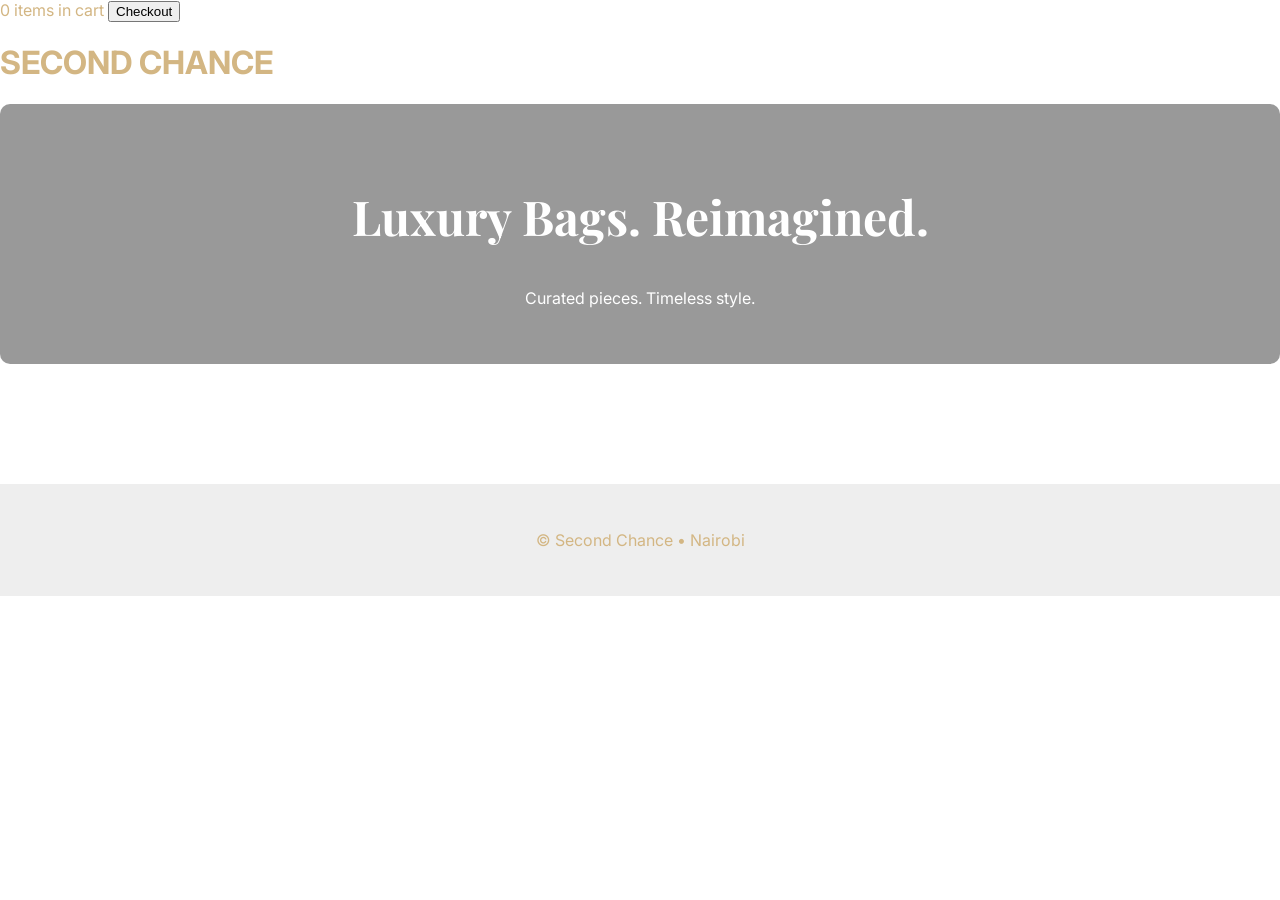
<file: index.html>
<!DOCTYPE html>
<html lang="en">
<head>
<meta charset="UTF-8">
<meta name="viewport" content="width=device-width, initial-scale=1.0">

<title>Second Chance</title>

<link href="https://fonts.googleapis.com/css2?family=Playfair+Display:wght@400;600;700&family=Inter:wght@300;400&display=swap" rel="stylesheet">
<link rel="stylesheet" href="style.css">

</head>
<body><div class="cart-bar">
  <span id="cart-count">0</span> items in cart
  <button onclick="goToCheckout()">Checkout</button>
</div>

<header class="navbar">
  <h1>SECOND CHANCE</h1>
</header>

<section class="hero">
  <div class="hero-content">
    <h2>Luxury Bags. Reimagined.</h2>
    <p>Curated pieces. Timeless style.</p>
  </div>
</section>

<section id="products" class="grid"></section>

<footer>
  <p>© Second Chance • Nairobi</p>
</footer>

<script src="script.js"></script>

</body>
</html>
</file>
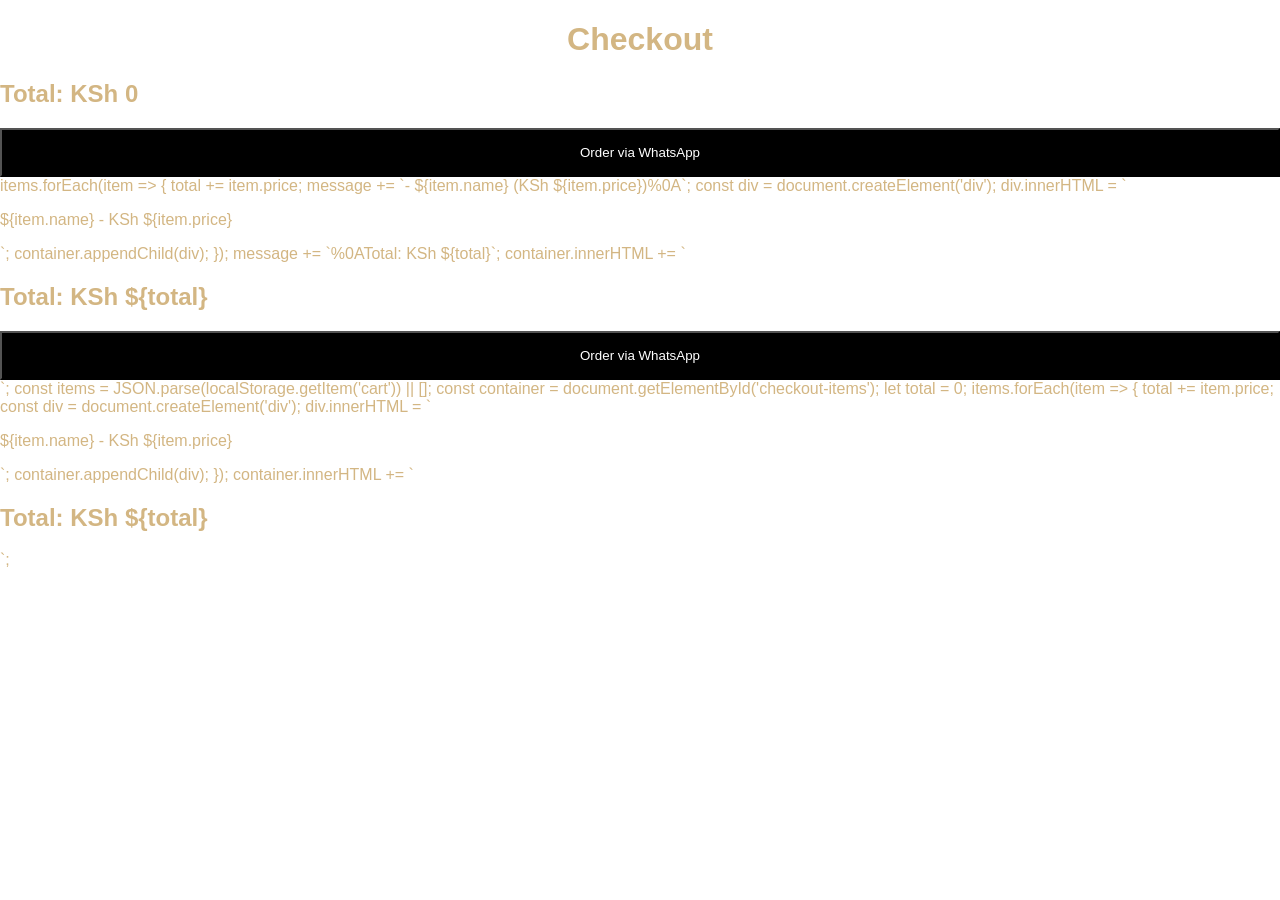
<file: checkout.html>
<!DOCTYPE html>
<html>
<head>
<title>Checkout</title>
<link rel="stylesheet" href="style.css">
</head>
<body>

<h1 style="text-align:center;">Checkout</h1>

<div id="checkout-items"></div>
<script>
const phoneNumber = "2547XXXXXXXX"; // your number

const items = JSON.parse(localStorage.getItem('cart')) || [];
const container = document.getElementById('checkout-items');

let total = 0;
let message = "Hello, I want to order:%0A";

items.forEach(item => {
  total += item.price;
  message += `- ${item.name} (KSh ${item.price})%0A`;

  const div = document.createElement('div');
  div.innerHTML = `<p>${item.name} - KSh ${item.price}</p>`;
  container.appendChild(div);
});

message += `%0ATotal: KSh ${total}`;

container.innerHTML += `
  <h2>Total: KSh ${total}</h2>
  <a href="https://wa.me/${phoneNumber}?text=${message}">
    <button style="padding:15px; background:black; color:white; width:100%;">
      Order via WhatsApp
    </button>
  </a>
`;
</script>

items.forEach(item => {
  total += item.price;
  message += `- ${item.name} (KSh ${item.price})%0A`;

  const div = document.createElement('div');
  div.innerHTML = `<p>${item.name} - KSh ${item.price}</p>`;
  container.appendChild(div);
});

message += `%0ATotal: KSh ${total}`;

container.innerHTML += `
  <h2>Total: KSh ${total}</h2>
  <a href="https://wa.me/${phoneNumber}?text=${message}">
    <button style="padding:15px; background:black; color:white; width:100%;">
      Order via WhatsApp
    </button>
  </a>
`;
</script>
const items = JSON.parse(localStorage.getItem('cart')) || [];
const container = document.getElementById('checkout-items');

let total = 0;

items.forEach(item => {
  total += item.price;

  const div = document.createElement('div');
  div.innerHTML = `
    <p>${item.name} - KSh ${item.price}</p>
  `;
  container.appendChild(div);
});

container.innerHTML += `<h2>Total: KSh ${total}</h2>`;
</script>

</body>
</html>
</file>
<file: style.css>
body {
  margin: 0;
  font-family: 'Inter', sans-serif;
  background: linear-gradient(135deg, #f8f5f0, #f2e6d9);
  color: #D3B683;
}body {
  background-image: url('https://www.transparenttextures.com/patterns/zebra-3d.png');
}

}

/* NAVBAR */
.navbar {
  background: linear-gradient(to right, #1b4332, #6a994e);
  color: white;
  padding: 20px;
  text-align: center;
  font-family: 'Playfair Display', serif;
}
}

/* HERO */
.hero {
  height: 80vh;
  background: linear-gradient(rgba(0,0,0,0.4), rgba(0,0,0,0.4)),
              url('bag1.jpg') center/cover no-repeat;
  display: flex;
  align-items: center;
  justify-content: center;
}

.hero-content {
  color: #f1c27d;
}

.hero-content {
  text-align: center;
  color: white;
  background: rgba(0,0,0,0.4);
  padding: 40px;
  border-radius: 10px;
}

.hero h2 {
  font-family: 'Playfair Display', serif;
  font-size: 48px;
}

/* GRID */
.grid {
  display: grid;
  grid-template-columns: repeat(auto-fit, minmax(260px, 1fr));
  gap: 40px;
  padding: 60px;
}

/* CARD */
.card {
  border: 2px solid #e9c46a;
  border-radius: 15px;
  background: white;
  transition: 0.3s;
}

.card:hover {
  transform: translateY(-10px);
  border-color: #f4a261;
}
}
  
  position: relative;
  overflow: hidden;
  border-radius: 15px;
  background: white;
  box-shadow: 0 15px 40px rgba(0,0,0,0.08);
  transition: 0.4s;
}

.card:hover {
  transform: translateY(-10px);
}

/* IMAGE */
.card img {
  width: 100%;
  height: 280px;
  object-fit: cover;
}

/* CONTENT */
.card-content {
  padding: 20px;
  text-align: center;
}

.card h3 {
  font-family: 'Playfair Display', serif;
}

.price {
  color: #b38b59;
  font-weight: bold;
  font-size: 18px;
}

/* BUTTON */
.buy-btn {
  background: linear-gradient(to right, #e76f51, #f4a261);
  color: white;
  border-radius: 8px;
}

.buy-btn:hover {
  background: linear-gradient(to right, #d65a31, #e9c46a);
}

/* SOLD BADGE */
.sold {
  position: absolute;
  top: 10px;
  left: 10px;
  background: black;
  color: white;
  padding: 6px 12px;
}

/* FOOTER */
footer {
  text-align: center;
  /* CART BAR */
.cart-bar {
  position: sticky;
  top: 70px;
  background: black;
  color: white;
  padding: 10px;
  text-align: center;
}

.cart-bar button {
  margin-left: 10px;
  padding: 8px 12px;
  border: none;
  background: #b38b59;
  color: white;
  cursor: pointer;
}.card {
  animation: fadeIn 0.6s ease;
}

@keyframes fadeIn {
  from {
    opacity: 0;
    transform: translateY(20px);
  }
  to {
    opacity: 1;
    transform: translateY(0);
  }
}
  padding: 30px;
  background: #eee;
}
</file>
